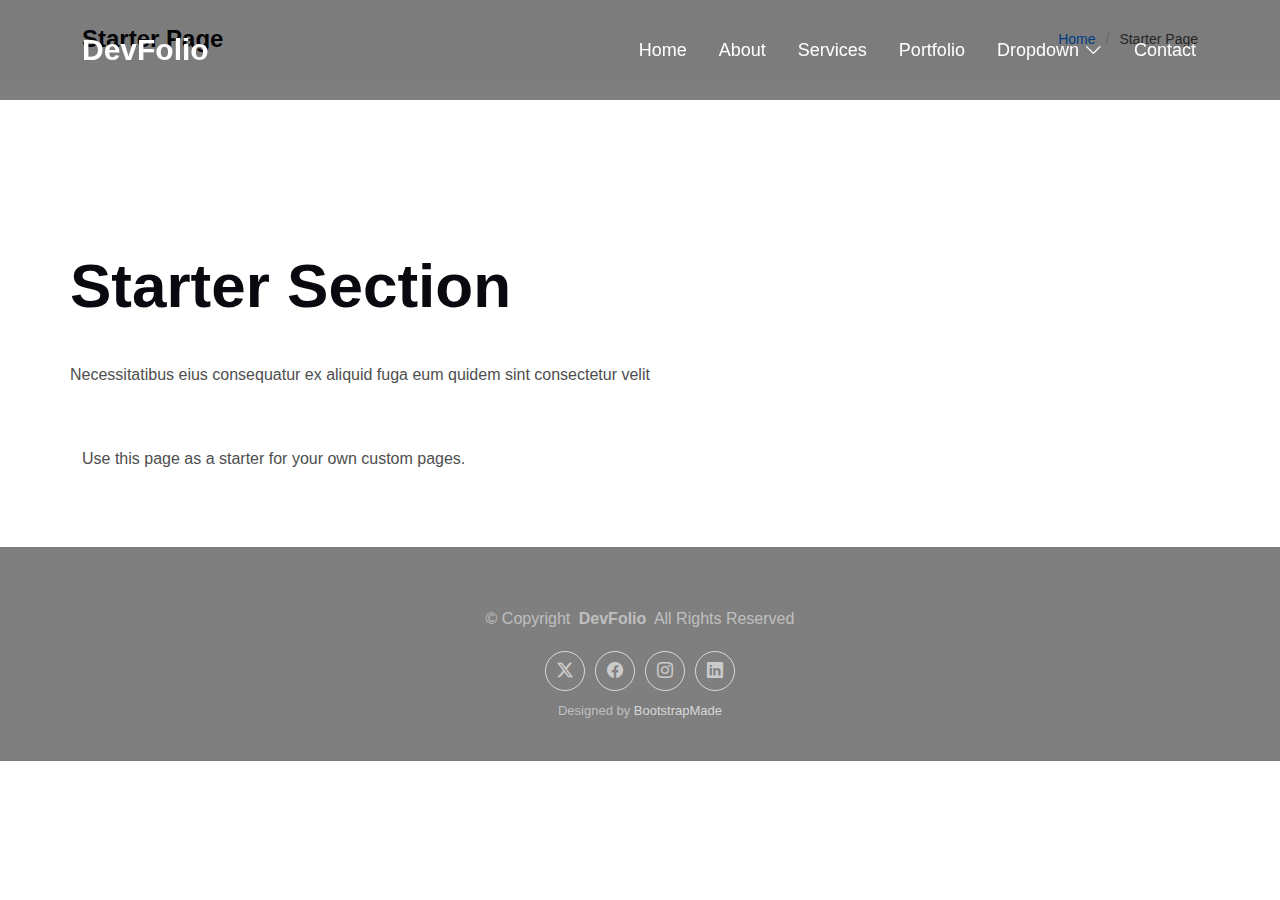
<file: starter-page.html>
<!DOCTYPE html>
<html lang="en">

<head>
  <meta charset="utf-8">
  <meta content="width=device-width, initial-scale=1.0" name="viewport">
  <title>Starter Page - DevFolio Bootstrap Template</title>
  <meta name="description" content="">
  <meta name="keywords" content="">

  <!-- Favicons -->
  <link href="assets/img/favicon.png" rel="icon">
  <link href="assets/img/apple-touch-icon.png" rel="apple-touch-icon">

  <!-- Fonts -->
  <link href="https://fonts.googleapis.com" rel="preconnect">
  <link href="https://fonts.gstatic.com" rel="preconnect" crossorigin>
  <link href="https://fonts.googleapis.com/css2?family=Roboto:ital,wght@0,100;0,300;0,400;0,500;0,700;0,900;1,100;1,300;1,400;1,500;1,700;1,900&family=Poppins:ital,wght@0,100;0,200;0,300;0,400;0,500;0,600;0,700;0,800;0,900;1,100;1,200;1,300;1,400;1,500;1,600;1,700;1,800;1,900&family=Raleway:ital,wght@0,100;0,200;0,300;0,400;0,500;0,600;0,700;0,800;0,900;1,100;1,200;1,300;1,400;1,500;1,600;1,700;1,800;1,900&display=swap" rel="stylesheet">

  <!-- Vendor CSS Files -->
  <link href="assets/vendor/bootstrap/css/bootstrap.min.css" rel="stylesheet">
  <link href="assets/vendor/bootstrap-icons/bootstrap-icons.css" rel="stylesheet">
  <link href="assets/vendor/aos/aos.css" rel="stylesheet">
  <link href="assets/vendor/glightbox/css/glightbox.min.css" rel="stylesheet">
  <link href="assets/vendor/swiper/swiper-bundle.min.css" rel="stylesheet">

  <!-- Main CSS File -->
  <link href="assets/css/main.css" rel="stylesheet">

  <!-- =======================================================
  * Template Name: DevFolio
  * Template URL: https://bootstrapmade.com/devfolio-bootstrap-portfolio-html-template/
  * Updated: Aug 07 2024 with Bootstrap v5.3.3
  * Author: BootstrapMade.com
  * License: https://bootstrapmade.com/license/
  ======================================================== -->
</head>

<body class="starter-page-page">

  <header id="header" class="header d-flex align-items-center sticky-top">
    <div class="container-fluid container-xl position-relative d-flex align-items-center justify-content-between">

      <a href="index.html" class="logo d-flex align-items-center">
        <!-- Uncomment the line below if you also wish to use an image logo -->
        <!-- <img src="assets/img/logo.png" alt=""> -->
        <h1 class="sitename">DevFolio</h1>
      </a>

      <nav id="navmenu" class="navmenu">
        <ul>
          <li><a href="#hero">Home<br></a></li>
          <li><a href="#about">About</a></li>
          <li><a href="#services">Services</a></li>
          <li><a href="#portfolio">Portfolio</a></li>
          <li class="dropdown"><a href="#"><span>Dropdown</span> <i class="bi bi-chevron-down toggle-dropdown"></i></a>
            <ul>
              <li><a href="#">Dropdown 1</a></li>
              <li class="dropdown"><a href="#"><span>Deep Dropdown</span> <i class="bi bi-chevron-down toggle-dropdown"></i></a>
                <ul>
                  <li><a href="#">Deep Dropdown 1</a></li>
                  <li><a href="#">Deep Dropdown 2</a></li>
                  <li><a href="#">Deep Dropdown 3</a></li>
                  <li><a href="#">Deep Dropdown 4</a></li>
                  <li><a href="#">Deep Dropdown 5</a></li>
                </ul>
              </li>
              <li><a href="#">Dropdown 2</a></li>
              <li><a href="#">Dropdown 3</a></li>
              <li><a href="#">Dropdown 4</a></li>
            </ul>
          </li>
          <li><a href="#contact">Contact</a></li>
        </ul>
        <i class="mobile-nav-toggle d-xl-none bi bi-list"></i>
      </nav>

    </div>
  </header>

  <main class="main">

    <!-- Page Title -->
    <div class="page-title" data-aos="fade">
      <div class="container d-lg-flex justify-content-between align-items-center">
        <h1 class="mb-2 mb-lg-0">Starter Page</h1>
        <nav class="breadcrumbs">
          <ol>
            <li><a href="index.html">Home</a></li>
            <li class="current">Starter Page</li>
          </ol>
        </nav>
      </div>
    </div><!-- End Page Title -->

    <!-- Starter Section Section -->
    <section id="starter-section" class="starter-section section">

      <!-- Section Title -->
      <div class="container section-title" data-aos="fade-up">
        <h2>Starter Section</h2>
        <p>Necessitatibus eius consequatur ex aliquid fuga eum quidem sint consectetur velit</p>
      </div><!-- End Section Title -->

      <div class="container" data-aos="fade-up">
        <p>Use this page as a starter for your own custom pages.</p>
      </div>

    </section><!-- /Starter Section Section -->

  </main>

  <footer id="footer" class="footer accent-background">

    <div class="container">
      <div class="copyright text-center ">
        <p>© <span>Copyright</span> <strong class="px-1 sitename">DevFolio</strong> <span>All Rights Reserved</span></p>
      </div>
      <div class="social-links d-flex justify-content-center">
        <a href=""><i class="bi bi-twitter-x"></i></a>
        <a href=""><i class="bi bi-facebook"></i></a>
        <a href=""><i class="bi bi-instagram"></i></a>
        <a href=""><i class="bi bi-linkedin"></i></a>
      </div>
      <div class="credits">
        <!-- All the links in the footer should remain intact. -->
        <!-- You can delete the links only if you've purchased the pro version. -->
        <!-- Licensing information: https://bootstrapmade.com/license/ -->
        <!-- Purchase the pro version with working PHP/AJAX contact form: [buy-url] -->
        Designed by <a href="https://bootstrapmade.com/">BootstrapMade</a>
      </div>
    </div>

  </footer>

  <!-- Scroll Top -->
  <a href="#" id="scroll-top" class="scroll-top d-flex align-items-center justify-content-center"><i class="bi bi-arrow-up-short"></i></a>

  <!-- Preloader -->
  <div id="preloader"></div>

  <!-- Vendor JS Files -->
  <script src="assets/vendor/bootstrap/js/bootstrap.bundle.min.js"></script>
  <script src="assets/vendor/php-email-form/validate.js"></script>
  <script src="assets/vendor/aos/aos.js"></script>
  <script src="assets/vendor/typed.js/typed.umd.js"></script>
  <script src="assets/vendor/waypoints/noframework.waypoints.js"></script>
  <script src="assets/vendor/purecounter/purecounter_vanilla.js"></script>
  <script src="assets/vendor/glightbox/js/glightbox.min.js"></script>
  <script src="assets/vendor/imagesloaded/imagesloaded.pkgd.min.js"></script>
  <script src="assets/vendor/isotope-layout/isotope.pkgd.min.js"></script>
  <script src="assets/vendor/swiper/swiper-bundle.min.js"></script>

  <!-- Main JS File -->
  <script src="assets/js/main.js"></script>

</body>

</html>
</file>
<file: assets/css/main.css>
/* Fonts */
body {
  font-family: 'SUIT', sans-serif;
}

/* :root {
  --default-font: "Roboto", system-ui, -apple-system, "Segoe UI", Roboto, "Helvetica Neue", Arial, "Noto Sans", "Liberation Sans", sans-serif, "Apple Color Emoji", "Segoe UI Emoji", "Segoe UI Symbol", "Noto Color Emoji";
  --heading-font: "Raleway", sans-serif;
  --nav-font: "Poppins", sans-serif;
} */


/* Global Colors - The following color variables are used throughout the website. Updating them here will change the color scheme of the entire website */
:root {
  --background-color: #ffffff;
  /* Background color for the entire website, including individual sections */
  --default-color: #4e4e4e;
  /* Default color used for the majority of the text content across the entire website */
  --heading-color: #0a090f;
  /* Color for headings, subheadings and title throughout the website */
  --accent-color: #0078ff;
  /* Accent color that represents your brand on the website. It's used for buttons, links, and other elements that need to stand out */
  --surface-color: #ffffff;
  /* The surface color is used as a background of boxed elements within sections, such as cards, icon boxes, or other elements that require a visual separation from the global background. */
  --contrast-color: #ffffff;
  /* Contrast color for text, ensuring readability against backgrounds of accent, heading, or default colors. */
}

/* Nav Menu Colors - The following color variables are used specifically for the navigation menu. They are separate from the global colors to allow for more customization options */
:root {
  --nav-color: #ffffff;
  /* The default color of the main navmenu links */
  --nav-hover-color: #ffffff;
  /* Applied to main navmenu links when they are hovered over or active */
  --nav-mobile-background-color: #ffffff;
  /* Used as the background color for mobile navigation menu */
  --nav-dropdown-background-color: #ffffff;
  /* Used as the background color for dropdown items that appear when hovering over primary navigation items */
  --nav-dropdown-color: #212529;
  /* Used for navigation links of the dropdown items in the navigation menu. */
  --nav-dropdown-hover-color: #0078ff;
  /* Similar to --nav-hover-color, this color is applied to dropdown navigation links when they are hovered over. */
}

/* Color Presets - These classes override global colors when applied to any section or element, providing reuse of the sam color scheme. */

.light-background {
  --background-color: #f9f9f9;
  --surface-color: #ffffff;
}

.dark-background {
  --background-color: #060606;
  --default-color: #ffffff;
  --heading-color: #ffffff;
  --surface-color: #252525;
  --contrast-color: #ffffff;
}

.accent-background {
  --background-color: #0078ff;
  --default-color: #ffffff;
  --heading-color: #ffffff;
  --accent-color: #ffffff;
  --surface-color: #3393ff;
  --contrast-color: #ffffff;
}

/* Smooth scroll */
:root {
  scroll-behavior: smooth;
}

/*--------------------------------------------------------------
# General Styling & Shared Classes
--------------------------------------------------------------*/
body {
  color: var(--default-color);
  background-color: var(--background-color);
  font-family: 'SUIT', sans-serif;
}

a {
  color: var(--accent-color);
  text-decoration: none;
  transition: 0.3s;
}

a:hover {
  color: color-mix(in srgb, var(--accent-color), transparent 25%);
  text-decoration: none;
}

h1,
h2,
h3,
h4,
h5,
h6 {
  color: var(--heading-color);
  font-family: var(--heading-font);
}



/*--------------------------------------------------------------
# Global Header
--------------------------------------------------------------*/
.header {
  --background-color: rgba(0, 0, 0, 0.5);
  --default-color: #ffffff;
  --heading-color: #ffffff;
  color: var(--default-color);
  background-color: var(--background-color);
  padding: 20px 20px;
  transition: all 0.5s;
  z-index: 997;
  position: fixed;
  width: 100%;
  height: 100px;
}

.header .logo {
  line-height: 1cqb;
}

.header .logo img {
  max-height: 40px;
  margin-right: 8px;
}

.header .logo h1 {
  font-size: 30px;
  margin: 0;
  font-weight: 700;
  color: var(--heading-color);
}

.scrolled .header {
  box-shadow: 0px 0 18px rgba(0, 0, 0, 0.1);
}

/*--------------------------------------------------------------
# Navigation Menu
--------------------------------------------------------------*/
/* Desktop Navigation */
@media (min-width: 1200px) {
  .navmenu {
    padding: 0;
  }

  .navmenu ul {
    margin: 0;
    padding: 0;
    display: flex;
    list-style: none;
    align-items: center;
  }

  .navmenu li {
    position: relative;
  }

  .navmenu>ul>li {
    white-space: nowrap;
    padding: 15px 14px;
  }

  .navmenu>ul>li:last-child {
    padding-right: 0;
  }

  .navmenu a,
  .navmenu a:focus {
    color: var(--nav-color);
    font-size: 18px;
    padding: 0 2px;
    font-weight: 400;
    display: flex;
    align-items: center;
    justify-content: space-between;
    white-space: nowrap;
    transition: 0.3s;
    position: relative;
  }

  .navmenu a i,
  .navmenu a:focus i {
    font-size: 18px;
    line-height: 0;
    margin-left: 5px;
    transition: 0.3s;
  }

  .navmenu>ul>li>a:before {
    content: "";
    position: absolute;
    width: 100%;
    height: 2px;
    bottom: -6px;
    left: 0;
    background-color: var(--nav-hover-color);
    visibility: hidden;
    width: 0px;
    transition: all 0.3s ease-in-out 0s;
  }

  .navmenu a:hover:before,
  .navmenu li:hover>a:before,
  .navmenu .active:before {
    visibility: visible;
    width: 100%;
  }

  .navmenu li:hover>a,
  .navmenu .active,
  .navmenu .active:focus {
    color: var(--nav-hover-color);
  }

  .navmenu .dropdown ul {
    margin: 0;
    padding: 10px 0;
    background: var(--nav-dropdown-background-color);
    display: block;
    position: absolute;
    visibility: hidden;
    left: 14px;
    top: 130%;
    opacity: 0;
    transition: 0.3s;
    border-radius: 4px;
    z-index: 99;
    box-shadow: 0px 0px 30px rgba(0, 0, 0, 0.1);
  }

  .navmenu .dropdown ul li {
    min-width: 200px;
  }

  .navmenu .dropdown ul a {
    padding: 10px 20px;
    font-size: 15px;
    text-transform: none;
    color: var(--nav-dropdown-color);
  }

  .navmenu .dropdown ul a i {
    font-size: 12px;
  }

  .navmenu .dropdown ul a:hover,
  .navmenu .dropdown ul .active:hover,
  .navmenu .dropdown ul li:hover>a {
    color: var(--nav-dropdown-hover-color);
  }

  .navmenu .dropdown:hover>ul {
    opacity: 1;
    top: 100%;
    visibility: visible;
  }

  .navmenu .dropdown .dropdown ul {
    top: 0;
    left: -90%;
    visibility: hidden;
  }

  .navmenu .dropdown .dropdown:hover>ul {
    opacity: 1;
    top: 0;
    left: -100%;
    visibility: visible;
  }
}

/* Mobile Navigation */
@media (max-width: 1199px) {
  .mobile-nav-toggle {
    color: var(--nav-color);
    font-size: 28px;
    line-height: 0;
    margin-right: 10px;
    cursor: pointer;
    transition: color 0.3s;
  }

  .navmenu {
    padding: 0;
    z-index: 9997;
  }

  .navmenu ul {
    display: none;
    list-style: none;
    position: absolute;
    inset: 60px 20px 20px 20px;
    padding: 10px 0;
    margin: 0;
    border-radius: 6px;
    background-color: #121212;
    border: 1px solid color-mix(in srgb, var(--default-color), transparent 90%);
    box-shadow: none;
    overflow-y: auto;
    transition: 0.3s;
    z-index: 9998;
  }

  .navmenu a,
  .navmenu a:focus {
    color: #ababab;
    padding: 10px 20px;
    font-family: var(--nav-font);
    font-size: 17px;
    font-weight: 500;
    display: flex;
    align-items: center;
    justify-content: space-between;
    white-space: nowrap;
    transition: 0.3s;
  }

  .navmenu a i,
  .navmenu a:focus i {
    font-size: 12px;
    line-height: 0;
    margin-left: 5px;
    width: 30px;
    height: 30px;
    display: flex;
    align-items: center;
    justify-content: center;
    border-radius: 50%;
    transition: 0.3s;
    background-color: color-mix(in srgb, var(--accent-color), transparent 90%);
  }

  .navmenu a i:hover,
  .navmenu a:focus i:hover {
    background-color: var(--accent-color);
    color: var(--contrast-color);
  }

  .navmenu a:hover,
  .navmenu .active,
  .navmenu .active:focus {
    color: #fff;
  }

  .navmenu .active i,
  .navmenu .active:focus i {
    background-color: var(--accent-color);
    color: var(--contrast-color);
    transform: rotate(180deg);
  }

  .navmenu .dropdown ul {
    position: static;
    display: none;
    z-index: 99;
    padding: 10px 0;
    margin: 10px 20px;
    background-color: var(--nav-dropdown-background-color);
    transition: all 0.5s ease-in-out;
  }

  .navmenu .dropdown ul ul {
    background-color: rgba(33, 37, 41, 0.1);
  }

  .navmenu .dropdown>.dropdown-active {
    display: block;
    background-color: rgba(33, 37, 41, 0.03);
  }

  .mobile-nav-active {
    overflow: hidden;
  }

  .mobile-nav-active .mobile-nav-toggle {
    color: #fff;
    position: absolute;
    font-size: 32px;
    top: 15px;
    right: 15px;
    margin-right: 0;
    z-index: 9999;
  }

  .mobile-nav-active .navmenu {
    position: fixed;
    overflow: hidden;
    inset: 0;
    background: rgba(33, 37, 41, 0.8);
    transition: 0.3s;
  }

  .mobile-nav-active .navmenu>ul {
    display: block;
  }
}

/*--------------------------------------------------------------
# Global Footer
--------------------------------------------------------------*/
.footer {
  position: relative;
  color: #bfbfbf;
  background-color: rgba(0, 0, 0, 0.5);
  font-size: 16px;
  width: 100%;
  padding: 40px 20px;
  bottom: 0;
  left: 0;
}

.footer .copyright p {
  margin-top: 20px;
  margin-bottom: 0;
}

.footer .social-links {
  margin-top: 20px;
}

.footer .social-links a {
  display: flex;
  align-items: center;
  justify-content: center;
  width: 40px;
  height: 40px;
  border-radius: 50%;
  border: 1px solid color-mix(in srgb, var(--default-color), transparent 30%);
  font-size: 16px;
  color: color-mix(in srgb, var(--default-color), transparent 40%);
  margin: 0 5px;
  transition: 0.3s;
}

.footer .social-links a:hover {
  color: var(--default-color);
  border-color: var(--default-color);
}

.footer .credits {
  margin-top: 10px;
  font-size: 13px;
  text-align: center;
}

.footer .credits a {
  color: color-mix(in srgb, var(--default-color), transparent 30%);
}

@media (max-width: 768px) {
  .footer {
    font-size: 14px;
  }

  .copyright {
    font-size: 12px;
  }
}

/*--------------------------------------------------------------
# Preloader
--------------------------------------------------------------*/
#preloader {
  position: fixed;
  inset: 0;
  z-index: 999999;
  overflow: hidden;
  background: var(--background-color);
  transition: all 0.6s ease-out;
}

#preloader:before {
  content: "";
  position: fixed;
  top: calc(50% - 30px);
  left: calc(50% - 30px);
  border: 6px solid #ffffff;
  border-color: var(--accent-color) transparent var(--accent-color) transparent;
  border-radius: 50%;
  width: 60px;
  height: 60px;
  animation: animate-preloader 1.5s linear infinite;
}

@keyframes animate-preloader {
  0% {
    transform: rotate(0deg);
  }

  100% {
    transform: rotate(360deg);
  }
}

/*--------------------------------------------------------------
# Scroll Top Button
--------------------------------------------------------------*/
.scroll-top {
  position: fixed;
  visibility: hidden;
  opacity: 0;
  right: 15px;
  bottom: -15px;
  z-index: 99999;
  background-color: #121212;
  width: 44px;
  height: 44px;
  border: 1px solid #fff;
  transition: all 0.4s;
}

.scroll-top i {
  font-size: 24px;
  color: var(--contrast-color);
  line-height: 0;
}

.scroll-top:hover {
  background-color: #fff;
  color: #121212;
  transform: rotate(45deg);
  border-radius: 5px;
}

.scroll-top.active {
  visibility: visible;
  opacity: 1;
  bottom: 15px;
}

.scroll-top:hover i {
  color: #121212;
  transform: rotate(-45deg);

}

/*--------------------------------------------------------------
# Disable aos animation delay on mobile devices
--------------------------------------------------------------*/
@media screen and (max-width: 768px) {
  [data-aos-delay] {
    transition-delay: 0 !important;
  }
}

/*--------------------------------------------------------------
# Global Page Titles & Breadcrumbs
--------------------------------------------------------------*/
.page-title {
  --background-color: color-mix(in srgb, var(--default-color), transparent 96%);
  color: var(--default-color);
  background-color: var(--background-color);
  padding: 25px 0;
  position: relative;
}

.page-title h1 {
  font-size: 24px;
  font-weight: 700;
}

.page-title .breadcrumbs ol {
  display: flex;
  flex-wrap: wrap;
  list-style: none;
  padding: 0;
  margin: 0;
  font-size: 14px;
  font-weight: 400;
}

.page-title .breadcrumbs ol li+li {
  padding-left: 10px;
}

.page-title .breadcrumbs ol li+li::before {
  content: "/";
  display: inline-block;
  padding-right: 10px;
  color: color-mix(in srgb, var(--default-color), transparent 70%);
}

/*--------------------------------------------------------------
# Global Sections
--------------------------------------------------------------*/
section,
.section {
  color: var(--default-color);
  background-color: var(--background-color);
  padding: 60px 0;
  scroll-margin-top: 92px;
  overflow: clip;
}

@media (max-width: 1199px) {

  section,
  .section {
    scroll-margin-top: 76px;
  }
}

/*--------------------------------------------------------------
# Global Section Titles
--------------------------------------------------------------*/
.section-title {
  text-align: left;
  padding: 60px 0;
  position: relative;
}

.section-title h2 {
  font-size: 62px;
  font-weight: 700;
  margin-bottom: 20px;
  padding-bottom: 20px;
  position: relative;
}

.section-title p {
  margin-bottom: 0;
}

/*--------------------------------------------------------------
# Hero Section
--------------------------------------------------------------*/

.hero {
  width: 100%;
  min-height: calc(100vh);
  position: relative;
  padding: 60px 0;
  display: flex;
  align-items: center;
  justify-content: center;
}

.hero img {
  position: absolute;
  inset: 0;
  display: block;
  width: 100%;
  height: 100%;
  object-fit: cover;
}

.hero .main_title {
  font-size: 180px;
  font-weight: 800;
  line-height: 1;
}


.main_title span:after {
  border-right: 1px solid #fff;
}

#hero .main_text {
  top: 300px;
  left: 50px;

}


.mini_title {
  color: #ffffff;
  font-size: 36px;
  font-weight: 800;
  letter-spacing: 1px;
}


@media (max-width: 768px) {

  #hero .main_text {
    top: 300px;
    left: 20px;
  }

  .hero h2 {
    font-size: 18px;
  }

  .hero .main_title {
    font-size: 100px;
  }

  .hero p {
    font-size: 20px;
  }
}

@media (max-width: 400px) {

  #hero .main_text {
    top: 35%;
    left: 10px;

  }

  .hero .main_title {
    line-height: 1em;
    font-size: 50px;
  }

  .hero p {
    font-size: 18px;
  }
}

/*--------------------------------------------------------------
# About Section
--------------------------------------------------------------*/
.about .container {
  box-shadow: 0px 2px 15px rgba(0, 0, 0, 0.1);
  padding: 30px;
}

.about .skills-content h5 {
  font-size: 18px;
  font-weight: 700;
  margin: 30px 0 15px 0;
}

.about .progress {
  height: 36px;
  display: block;
  background: none;
  border-radius: 0;
  margin-top: 15px;
}

.about .progress .skill {
  color: var(--default-color);
  padding: 0;
  margin: 0 0 6px 0;
  text-transform: uppercase;
  display: block;
  font-weight: 600;
  font-family: var(--heading-font);
}

.about .progress .skill .val {
  float: right;
  font-style: normal;
}

.about .progress-bar-wrap {
  background: color-mix(in srgb, var(--default-color), transparent 90%);
  height: 10px;
}

.about .progress-bar {
  width: 1px;
  height: 10px;
  transition: 0.9s;
  background-color: #ededed;
}


.about-info .resume {
  margin: 20px 0;
}

.about-info .resume p {
  font-weight: bold;
}

.about-info .resume p span {
  font-weight: 400;
}

.about-info .resume h4 {
  font-weight: bold;
  padding-top: 15px;
}


.about .about-me p {
  font-size: 14px;
  color: #a3a3a3;
  font-weight: 600;
  padding-bottom: 8px;
}

.about .about-me p span {
  font-size: 18px;
  color: #fff;

}

.about .text {
  padding: 30px 0;
  line-height: 2em;
}

/*--------------------------------------------------------------
# Portfolio2 Section
--------------------------------------------------------------*/
.container .detail-img {
  border-top: 2px solid #fff;
  padding: 20px 0;
}

.container h2 {
  font-weight: 600;
  padding-top: 50px;

}

.container .detail-img img {
  width: 100%;
  height: auto;
  margin-top: 10px;


}

/*--------------------------------------------------------------
# Portfolio Section
--------------------------------------------------------------*/
.portfolio .portfolio-filters {
  padding: 0;
  margin: 0 auto 20px auto;
  list-style: none;
  text-align: left;
}


.portfolio .portfolio-filters li {
  cursor: pointer;
  display: inline-block;
  padding: 0;
  font-size: 16px;
  font-weight: 600;
  margin: 0 10px;
  line-height: 1;
  text-transform: uppercase;
  margin-bottom: 5px;
  transition: all 0.3s ease-in-out;
  color: #bfbfbf;
}

.portfolio .portfolio-filters li:hover,
.portfolio .portfolio-filters li.filter-active {
  color: #ffffff;
}

.portfolio .portfolio-filters li:first-child {
  margin-left: 0;
}

.portfolio .portfolio-filters li:last-child {
  margin-right: 0;
}

@media (max-width: 575px) {

  #portfolio .section-title h2 {
    padding-left: 20px;
  }

  /* .portfolio .portfolio-filters {
    margin-left: 20px;
  }
 */
  .portfolio .portfolio-filters li {
    font-size: 14px;
    margin: 0 5px;
  }
}

.portfolio .portfolio-item {
  position: relative;
}

.portfolio .portfolio-item .portfolio-info {
  opacity: 0;
  position: absolute;
  left: 0;
  right: 0;
  bottom: 0;
  z-index: 3;
  transition: all ease-in-out 0.3s;
  background: linear-gradient(rgba(0, 0, 0, 0), rgba(0, 0, 0, 0.8));
  padding: 30px;
}

.portfolio .portfolio-item .portfolio-info h4 {
  font-size: 24px;
  font-weight: 800;
  padding-right: 50px;
}

.portfolio .portfolio-item .portfolio-info p {
  color: color-mix(in srgb, var(--default-color), transparent 30%);
  font-size: 16px;
  margin-bottom: 0;
  padding-right: 50px;
}

.portfolio .portfolio-item .portfolio-info .preview-link,
.portfolio .portfolio-item .portfolio-info .details-link {
  position: absolute;
  right: 50px;
  font-size: 24px;
  top: calc(50% - 14px);
  color: color-mix(in srgb, var(--default-color), transparent 50%);
  transition: 0.3s;
  line-height: 0;
}

.portfolio .portfolio-item .portfolio-info .preview-link:hover,
.portfolio .portfolio-item .portfolio-info .details-link:hover {
  transform: rotate(-90deg);
  color: #ffffff;
}

.portfolio .portfolio-item .portfolio-info .details-link {
  right: 14px;
  font-size: 28px;
}

.portfolio .portfolio-item:hover .portfolio-info {
  opacity: 1;
  bottom: 0;
}

@media (max-width:768px) {}

/*--------------------------------------------------------------
# Portfolio Details Section
--------------------------------------------------------------*/
.portfolio-details .portfolio-details-slider img {
  width: 100%;
}

.portfolio-details .swiper-wrapper {
  height: auto;
}

.portfolio-details .swiper-button-prev,
.portfolio-details .swiper-button-next {
  width: 48px;
  height: 48px;
}

.portfolio-details .swiper-button-prev:after,
.portfolio-details .swiper-button-next:after {
  color: rgba(255, 255, 255, 0.8);
  background-color: rgba(0, 0, 0, 0.15);
  font-size: 24px;
  border-radius: 50%;
  width: 48px;
  height: 48px;
  display: flex;
  align-items: center;
  justify-content: center;
  transition: 0.3s;
}

.portfolio-details .swiper-button-prev:hover:after,
.portfolio-details .swiper-button-next:hover:after {
  background-color: rgba(0, 0, 0, 0.3);
}

@media (max-width: 575px) {

  .portfolio-details .swiper-button-prev,
  .portfolio-details .swiper-button-next {
    display: none;
  }
}

.portfolio-details .swiper-pagination {
  margin-top: 20px;
  position: relative;
}

.portfolio-details .swiper-pagination .swiper-pagination-bullet {
  width: 10px;
  height: 10px;
  background-color: color-mix(in srgb, var(--default-color), transparent 85%);
  opacity: 1;
}

.portfolio-details .swiper-pagination .swiper-pagination-bullet-active {
  background-color: var(--accent-color);
}

.portfolio-details .portfolio-info h3 {
  font-size: 22px;
  font-weight: 700;
  margin-bottom: 20px;
  padding-bottom: 20px;
  position: relative;
}

.portfolio-details .portfolio-info h3:after {
  content: "";
  position: absolute;
  display: block;
  width: 50px;
  height: 3px;
  background: var(--accent-color);
  left: 0;
  bottom: 0;
}

.portfolio-details .portfolio-info ul {
  list-style: none;
  padding: 0;
  font-size: 15px;
}

.portfolio-details .portfolio-info ul li {
  display: flex;
  flex-direction: column;
  padding-bottom: 15px;
}

.portfolio-details .portfolio-info ul strong {
  text-transform: uppercase;
  font-weight: 400;
  color: color-mix(in srgb, var(--default-color), transparent 50%);
  font-size: 14px;
}

.portfolio-details .portfolio-info .btn-visit {
  padding: 8px 40px;
  background: var(--accent-color);
  color: var(--contrast-color);
  border-radius: 50px;
  transition: 0.3s;
}

.portfolio-details .portfolio-info .btn-visit:hover {
  background: color-mix(in srgb, var(--accent-color), transparent 20%);
}

.portfolio-details .portfolio-description h2 {
  font-size: 26px;
  font-weight: 700;
  margin-bottom: 20px;
}

.portfolio-details .portfolio-description p {
  padding: 0;
}

.portfolio-details .portfolio-description .testimonial-item {
  padding: 30px 30px 0 30px;
  position: relative;
  background: color-mix(in srgb, var(--default-color), transparent 97%);
  margin-bottom: 50px;
}

.portfolio-details .portfolio-description .testimonial-item .testimonial-img {
  width: 90px;
  border-radius: 50px;
  border: 6px solid var(--background-color);
  float: left;
  margin: 0 10px 0 0;
}

.portfolio-details .portfolio-description .testimonial-item h3 {
  font-size: 18px;
  font-weight: bold;
  margin: 15px 0 5px 0;
  padding-top: 20px;
}

.portfolio-details .portfolio-description .testimonial-item h4 {
  font-size: 14px;
  color: #6c757d;
  margin: 0;
}

.portfolio-details .portfolio-description .testimonial-item .quote-icon-left,
.portfolio-details .portfolio-description .testimonial-item .quote-icon-right {
  color: color-mix(in srgb, var(--accent-color), transparent 50%);
  font-size: 26px;
  line-height: 0;
}

.portfolio-details .portfolio-description .testimonial-item .quote-icon-left {
  display: inline-block;
  left: -5px;
  position: relative;
}

.portfolio-details .portfolio-description .testimonial-item .quote-icon-right {
  display: inline-block;
  right: -5px;
  position: relative;
  top: 10px;
  transform: scale(-1, -1);
}

.portfolio-details .portfolio-description .testimonial-item p {
  font-style: italic;
  margin: 0 0 15px 0 0 0;
  padding: 0;
}


/*--------------------------------------------------------------
# Starter Section Section
--------------------------------------------------------------*/
.starter-section {
  /* Add your styles here */
}
</file>
